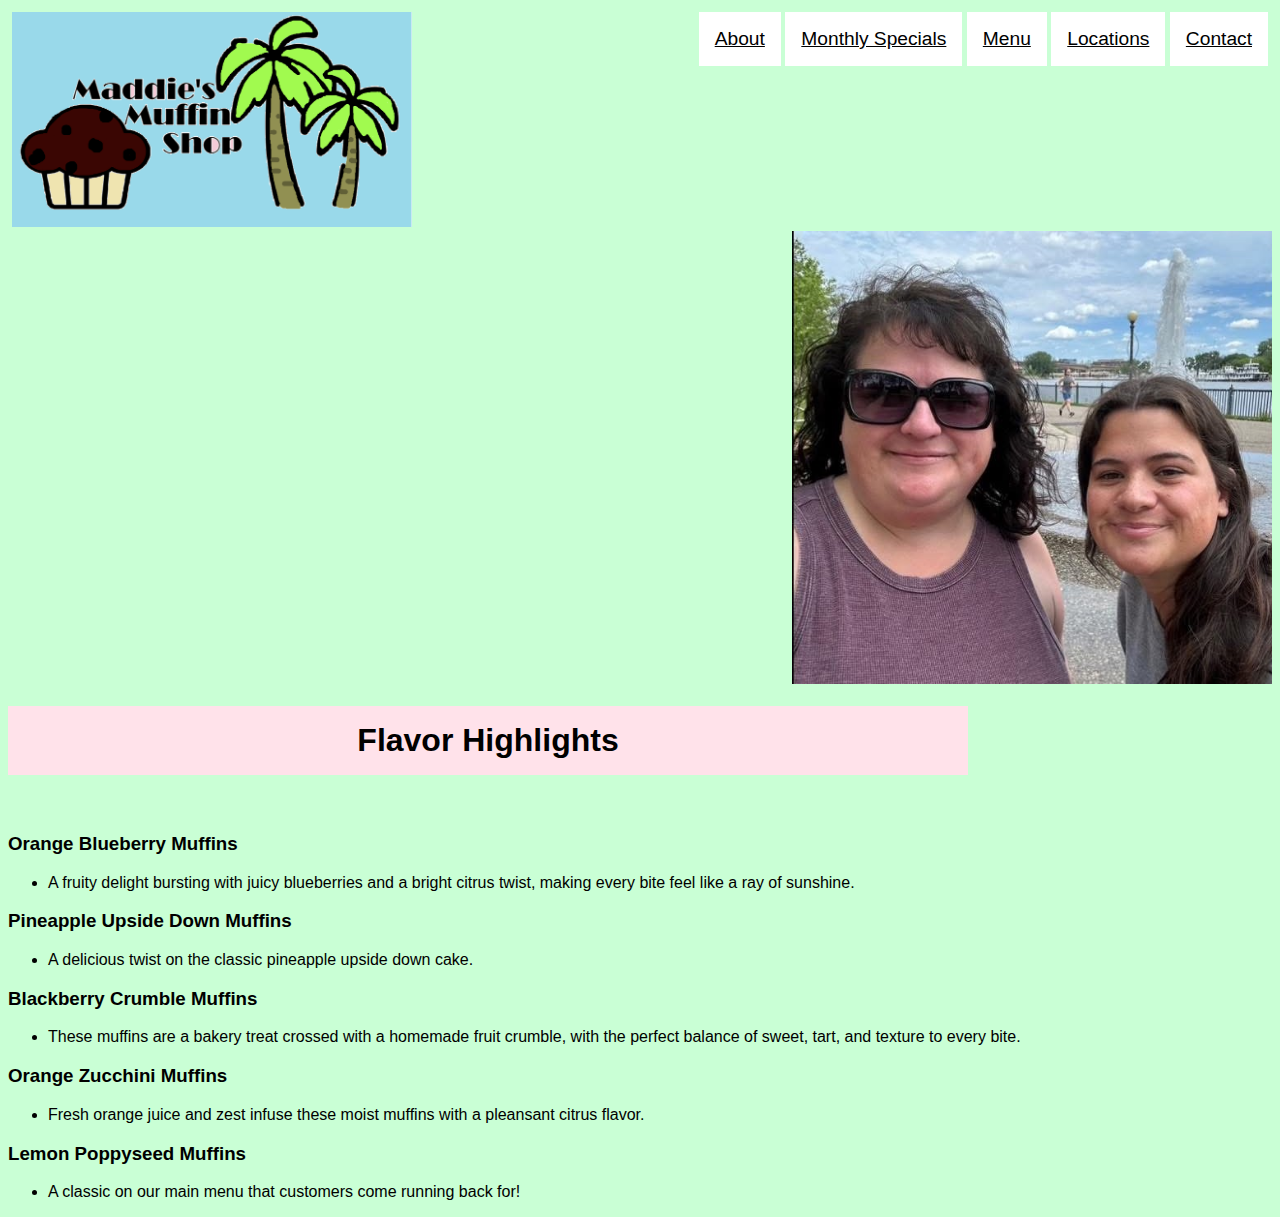
<file: Index.html>
<!DOCTYPE html>
<html lang="en">
<head>
    <meta charset="UTF-8">
    <meta name="viewport" content="width=device-width, initial-scale=1.0">
    <title>Maddie's Muffin Shop</title>
    <link rel="stylesheet" href="styles.css">
    <link rel="icon" type="image/png" href="/Images/favicon-96x96.png" sizes="96x96" />
<link rel="icon" type="image/svg+xml" href="/Images/favicon.svg" />
<link rel="shortcut icon" href="/Images/favicon.ico" />
<link rel="apple-touch-icon" sizes="180x180" href="/Images/apple-touch-icon.png" />
<link rel="manifest" href="/Images/site.webmanifest" />
</head>
<body>
    <header>
        <img src="Images/ColoredLogo.png" alt="Logo">
        <nav>
            <a href="About.html">About</a>
            <a href="Specials.html">Monthly Specials</a>
            <a href="Menu.html">Menu</a>
            <a href="Locations.html">Locations</a>
            <a href="Contact.html">Contact</a>
        </nav>
    </header>
    <main class="home">
        <img src="Images/maddieandmom.jpg" alt="MaddieAndMom">
        <section class="highlights">
        <h1>Flavor Highlights</h1>
        <br>
        <h3>Orange Blueberry Muffins</h3>
        <ul><li>A fruity delight bursting with juicy blueberries and a bright citrus twist, making every bite feel like a ray of sunshine.</li></ul>
        <h3>Pineapple Upside Down Muffins</h3>
        <ul><li>A delicious twist on the classic pineapple upside down cake.</li></ul>
        <h3>Blackberry Crumble Muffins</h3>
        <ul><li>These muffins are a bakery treat crossed with a homemade fruit crumble, with the perfect balance of sweet, tart, and texture to every bite.</li></ul>
        <h3>Orange Zucchini Muffins</h3>
        <ul><li>Fresh orange juice and zest infuse these moist muffins with a pleansant citrus flavor.</li></ul>
        <h3>Lemon Poppyseed Muffins</h3>
        <ul><li>A classic on our main menu that customers come running back for!</li></ul>
    </section>
    </main>
</body>
</html>
</file>
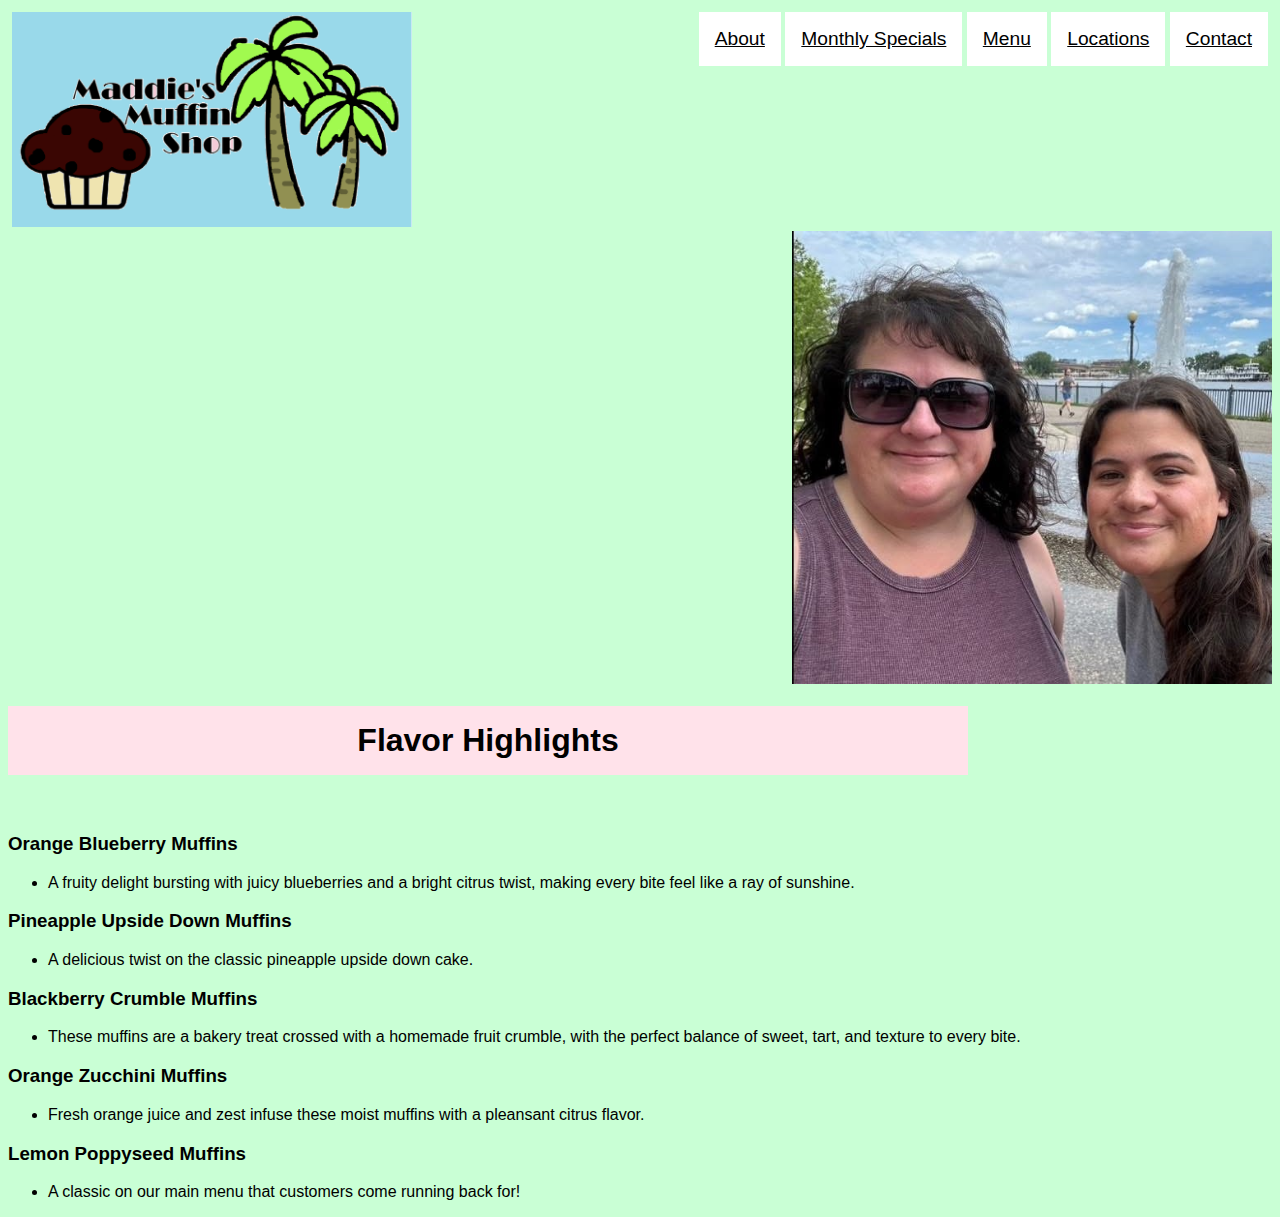
<file: index.html>
<!DOCTYPE html>
<html lang="en">
<head>
    <meta charset="UTF-8">
    <meta name="viewport" content="width=device-width, initial-scale=1.0">
    <title>Maddie's Muffin Shop</title>
    <link rel="stylesheet" href="styles.css">
    <link rel="icon" type="image/png" href="/Images/favicon-96x96.png" sizes="96x96" />
<link rel="icon" type="image/svg+xml" href="/Images/favicon.svg" />
<link rel="shortcut icon" href="/Images/favicon.ico" />
<link rel="apple-touch-icon" sizes="180x180" href="/Images/apple-touch-icon.png" />
<link rel="manifest" href="/Images/site.webmanifest" />
</head>
<body>
    <header>
        <img src="Images/ColoredLogo.png" alt="Logo">
        <nav>
            <a href="About.html">About</a>
            <a href="Specials.html">Monthly Specials</a>
            <a href="Menu.html">Menu</a>
            <a href="Locations.html">Locations</a>
            <a href="Contact.html">Contact</a>
        </nav>
    </header>
    <main class="home">
        <img src="Images/maddieandmom.jpg" alt="MaddieAndMom">
        <section class="highlights">
        <h1>Flavor Highlights</h1>
        <br>
        <h3>Orange Blueberry Muffins</h3>
        <ul><li>A fruity delight bursting with juicy blueberries and a bright citrus twist, making every bite feel like a ray of sunshine.</li></ul>
        <h3>Pineapple Upside Down Muffins</h3>
        <ul><li>A delicious twist on the classic pineapple upside down cake.</li></ul>
        <h3>Blackberry Crumble Muffins</h3>
        <ul><li>These muffins are a bakery treat crossed with a homemade fruit crumble, with the perfect balance of sweet, tart, and texture to every bite.</li></ul>
        <h3>Orange Zucchini Muffins</h3>
        <ul><li>Fresh orange juice and zest infuse these moist muffins with a pleansant citrus flavor.</li></ul>
        <h3>Lemon Poppyseed Muffins</h3>
        <ul><li>A classic on our main menu that customers come running back for!</li></ul>
    </section>
    </main>
</body>
</html>
</file>
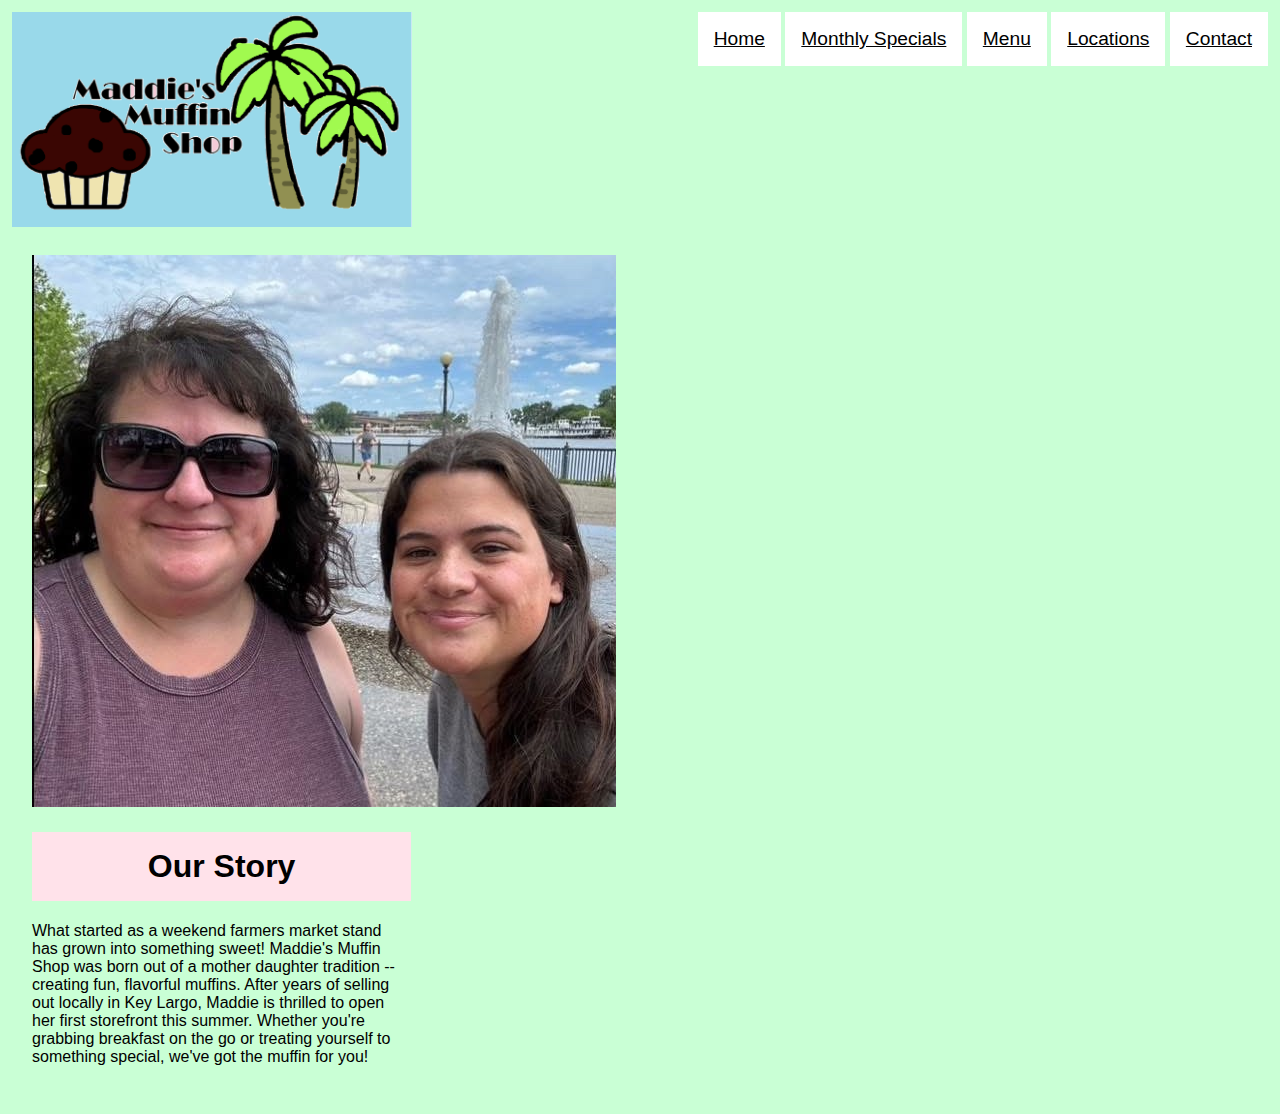
<file: About.html>
<!DOCTYPE html>
<html lang="en">
<head>
    <meta charset="UTF-8">
    <meta name="viewport" content="width=device-width, initial-scale=1.0">
    <title>Maddie's Muffin Shop</title>
    <link rel="stylesheet" href="styles.css">
    <link rel="icon" type="image/png" href="/Images/favicon-96x96.png" sizes="96x96" />
<link rel="icon" type="image/svg+xml" href="/Images/favicon.svg" />
<link rel="shortcut icon" href="/Images/favicon.ico" />
<link rel="apple-touch-icon" sizes="180x180" href="/Images/apple-touch-icon.png" />
<link rel="manifest" href="/Images/site.webmanifest" />
</head>
<body>
    <header>
        <img src="Images/ColoredLogo.png" alt="Logo">
        <nav>
            <a href="index.html">Home</a>
            <a href="Specials.html">Monthly Specials</a>
            <a href="Menu.html">Menu</a>
            <a href="Locations.html">Locations</a>
            <a href="Contact.html">Contact</a>
        </nav>
    </header>
    <main class="about">
        <div>
        <img src="Images/maddieandmom.jpg" alt="MaddieAndMom">
        </div>
        <section class="story">
        <h1>Our Story</h1>
        <p>What started as a weekend farmers market stand has grown into something sweet! Maddie's Muffin Shop was born out of a mother daughter tradition -- creating fun, flavorful muffins. After years of selling out locally in Key Largo, Maddie is thrilled to open her first storefront this summer. Whether you're grabbing breakfast on the go or treating yourself to something special, we've got the muffin for you!</p>
    </section>
    </main>
</body>
</html>
</file>
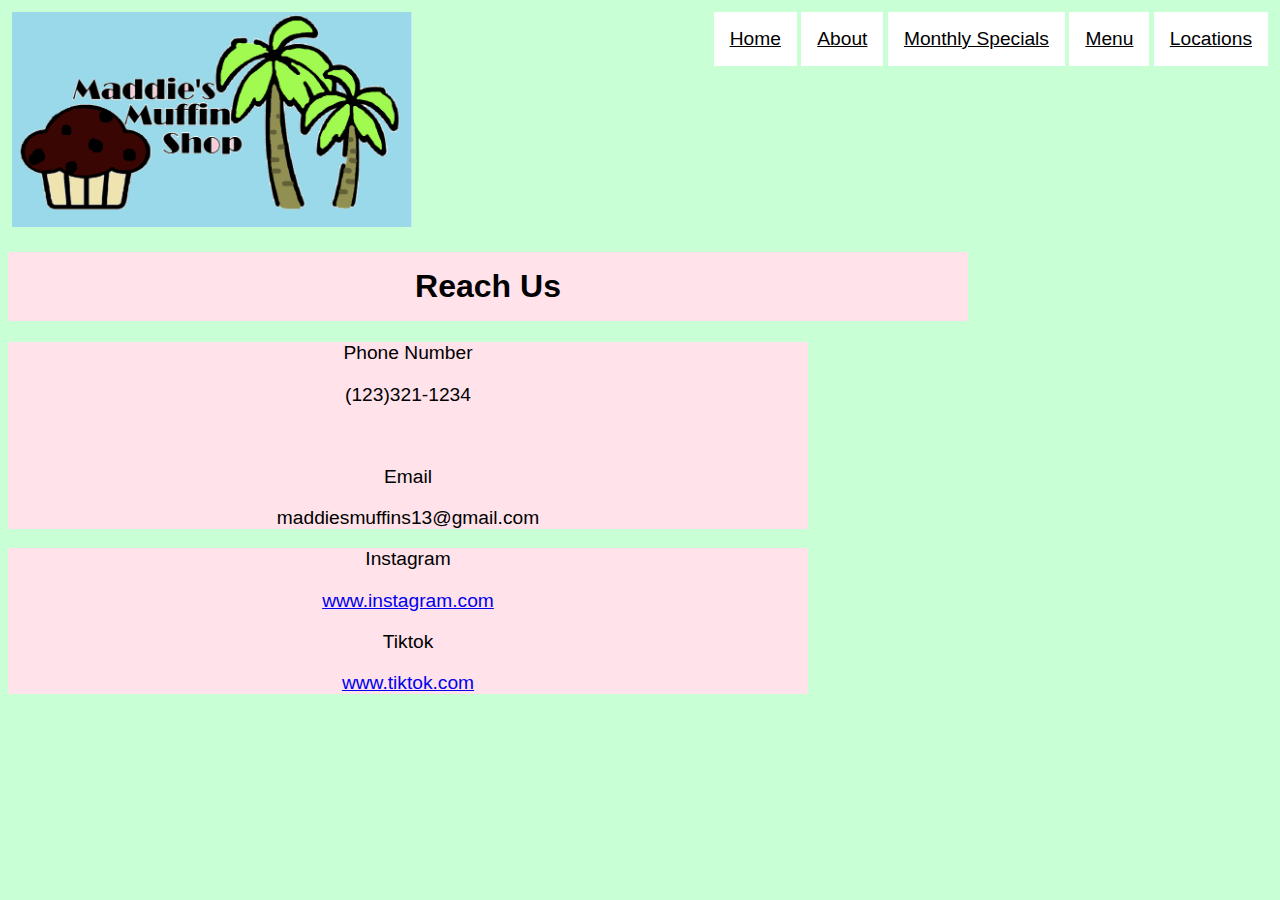
<file: Contact.html>
<!DOCTYPE html>
<html lang="en">
<head>
    <meta charset="UTF-8">
    <meta name="viewport" content="width=device-width, initial-scale=1.0">
    <title>Maddie's Muffin Shop</title>
    <link rel="stylesheet" href="styles.css">
</head>
<body>
    <header>
        <img src="Images/ColoredLogo.png" alt="Logo">
        <nav>
            <a href="Index.html">Home</a>
            <a href="About.html">About</a>
            <a href="Specials.html">Monthly Specials</a>
            <a href="Menu.html">Menu</a>
            <a href="Locations.html">Locations</a>
        </nav>
    </header>
    <main class="connect">
        <h1>Reach Us</h1>
        <section class="phoneemail">
            <p>Phone Number</p>
            <p>(123)321-1234</p>
            <br>
            <p>Email</p>
            <p>maddiesmuffins13@gmail.com</p>
        </section>
        <section class="socials">
            <p>Instagram</p>
            <a href="https://www.instagram.com/">www.instagram.com</a>
            <br>
            <p>Tiktok</p>
            <a href="https://www.tiktok.com/en/">www.tiktok.com</a>
        </section>
    </main>
</body>
</html>
</file>
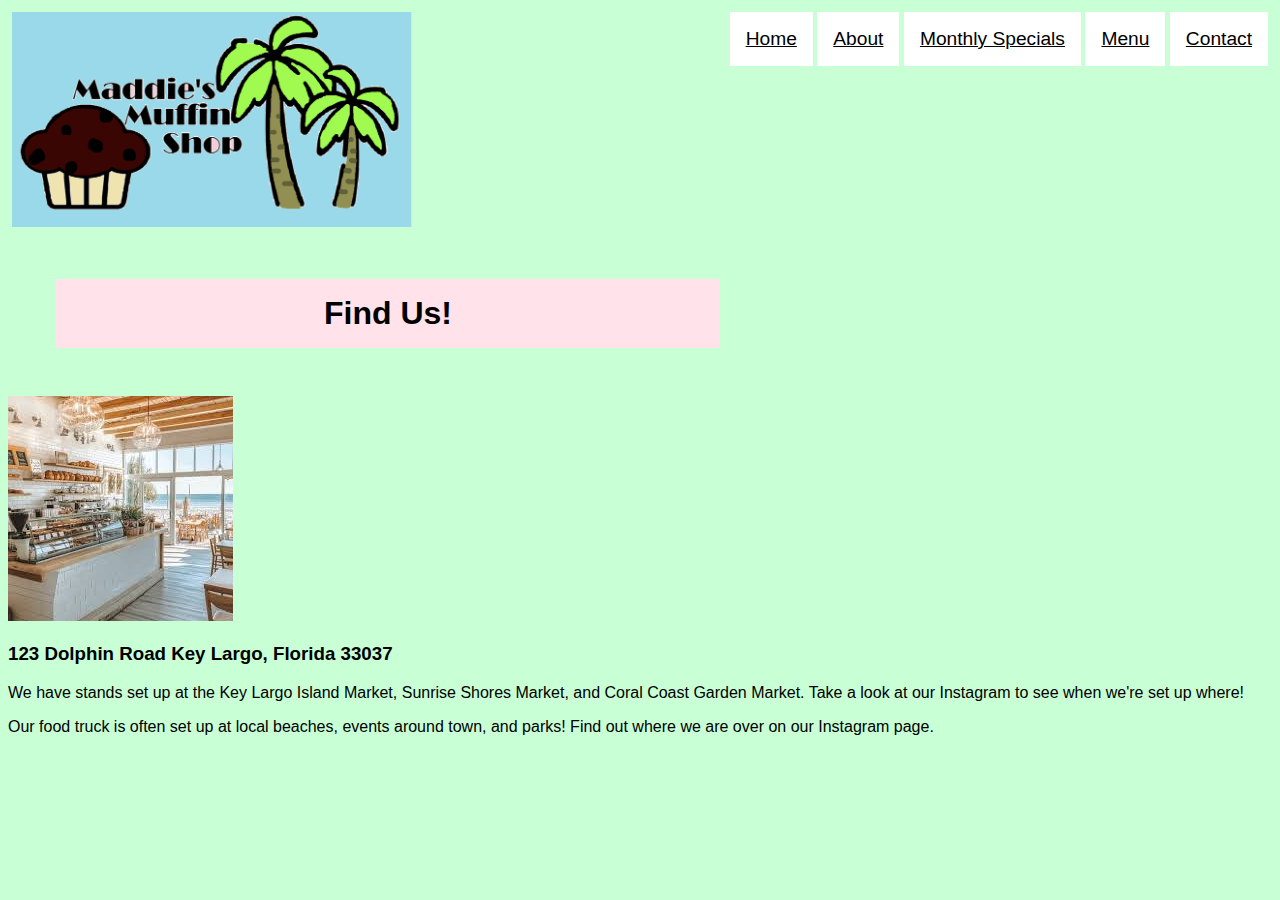
<file: Locations.html>
<!DOCTYPE html>
<html lang="en">
<head>
    <meta charset="UTF-8">
    <meta name="viewport" content="width=device-width, initial-scale=1.0">
    <title>Maddie's Muffin Shop</title>
    <link rel="stylesheet" href="styles.css">
</head>
<body>
    <header>
        <img src="Images/ColoredLogo.png" alt="Logo">
        <nav>
            <a href="Index.html">Home</a>
            <a href="About.html">About</a>
            <a href="Specials.html">Monthly Specials</a>
            <a href="Menu.html">Menu</a>
            <a href="Contact.html">Contact</a>
        </nav>
    </header>
    <main>
        <h1 class="location">Find Us!</h1>
        <img src="Images/beachbakery2.jpg" alt="bakery">
        <section class="shop">
            <h3>123 Dolphin Road
                Key Largo, Florida 33037
            </h3>
        </section>
        <section class="market"><p>We have stands set up at the Key Largo Island Market,
            Sunrise Shores Market, and Coral Coast Garden Market. Take a
            look at our Instagram to see when we're set up where!</p></section>
        <section class="foodtruck"><p>Our food truck is often set up at local beaches, events around town,
            and parks! Find out where we are over on our Instagram page.</p></section>
    </main>
</body>
</html>
</file>
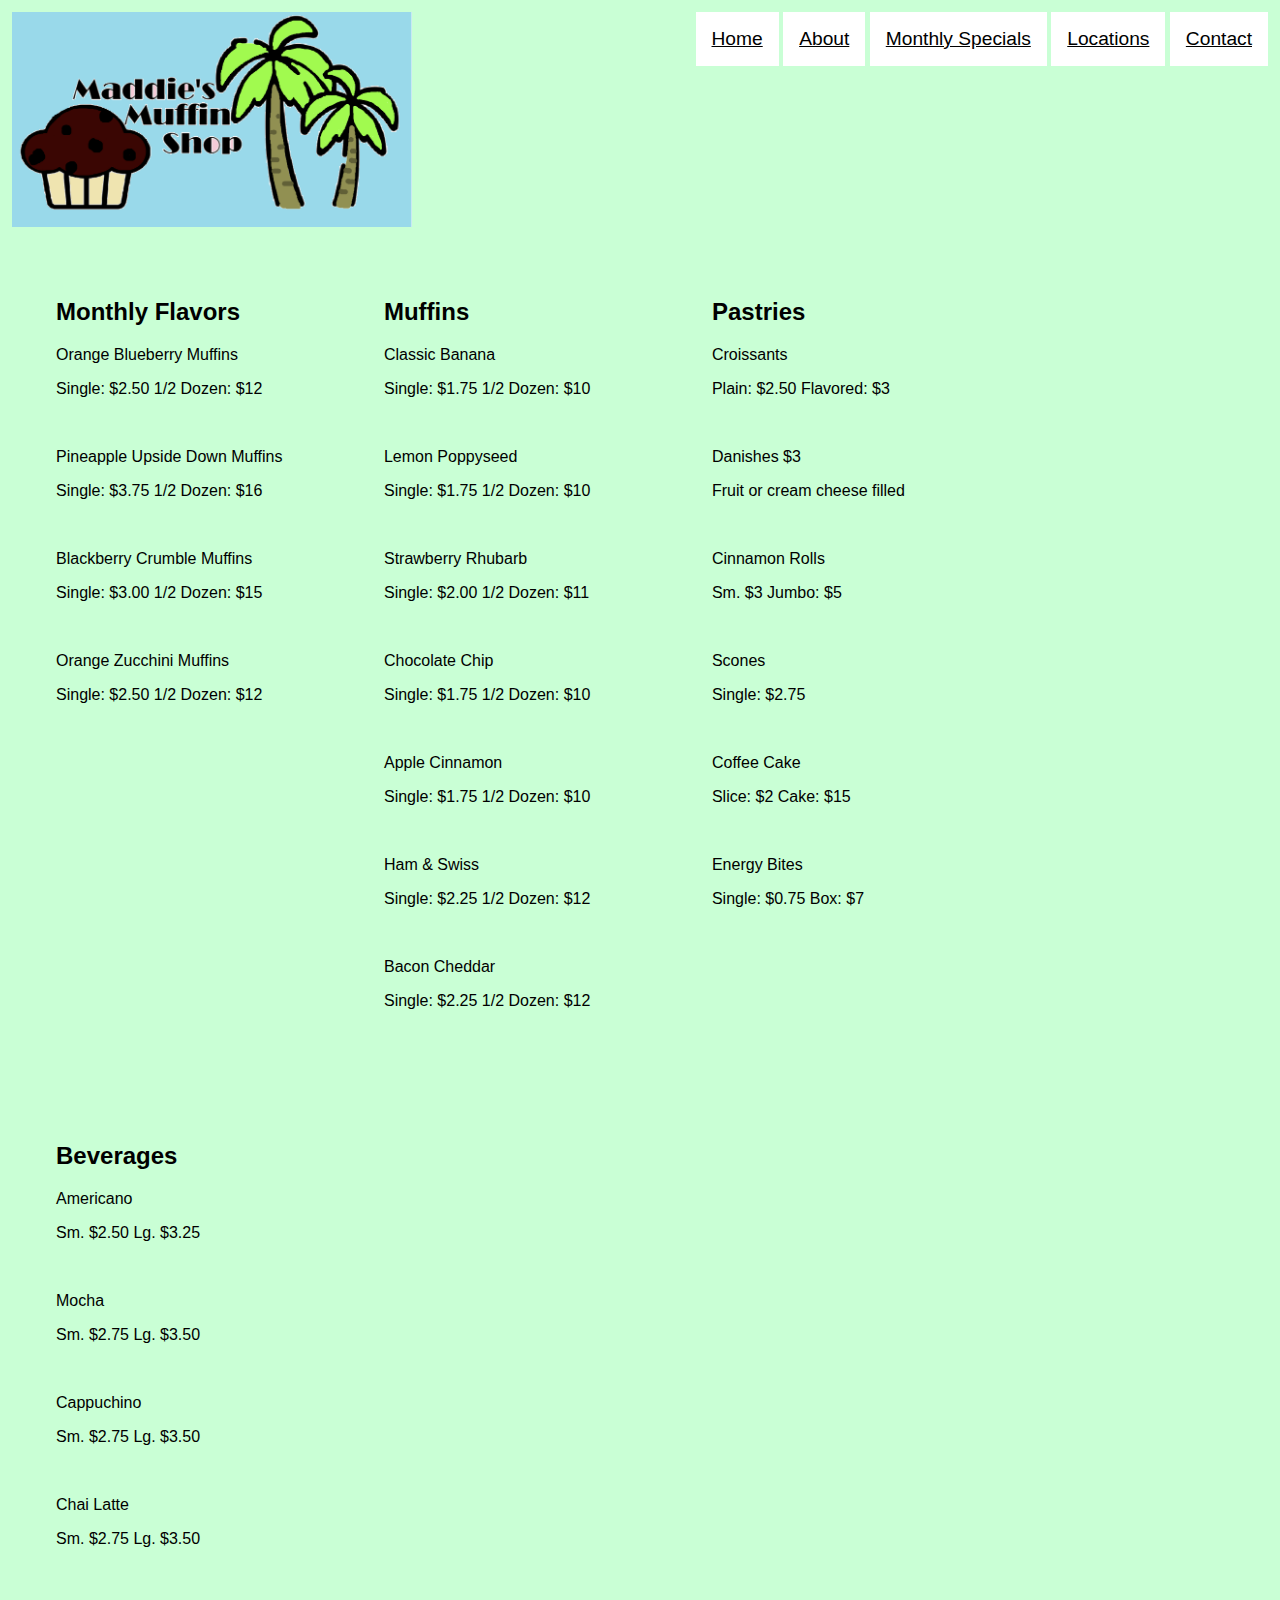
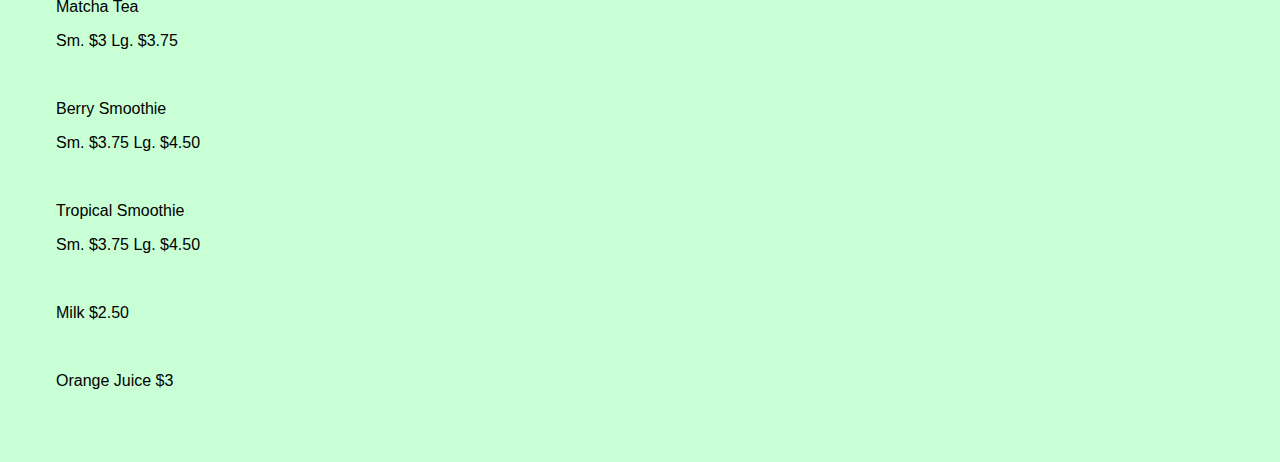
<file: Menu.html>
<!DOCTYPE html>
<html lang="en">
<head>
    <meta charset="UTF-8">
    <meta name="viewport" content="width=device-width, initial-scale=1.0">
    <title>Maddie's Muffin Shop</title>
    <link rel="stylesheet" href="styles.css">
</head>
<body>
    <header>
        <img src="Images/ColoredLogo.png" alt="Logo">
        <nav>
            <a href="Index.html">Home</a>
            <a href="About.html">About</a>
            <a href="Specials.html">Monthly Specials</a>
            <a href="Locations.html">Locations</a>
            <a href="Contact.html">Contact</a>
        </nav>
    </header>
    <main>
        <section class="menu">
        <h2>Monthly Flavors</h2>
        <p>Orange Blueberry Muffins</p>
        <p>Single: $2.50     1/2 Dozen: $12</p>
        <br>
        <p>Pineapple Upside Down Muffins</p>
        <p>Single: $3.75     1/2 Dozen: $16</p>
        <br>
        <p>Blackberry Crumble Muffins</p>
        <p>Single: $3.00     1/2 Dozen: $15</p>
        <br>
        <p>Orange Zucchini Muffins</p>
        <p>Single: $2.50     1/2 Dozen: $12</p>
        </section>
        <section class="menu">
            <h2>Muffins</h2>
            <p>Classic Banana</p>
            <p>Single: $1.75   1/2 Dozen: $10</p>
            <br>
            <p>Lemon Poppyseed</p>
            <p>Single: $1.75   1/2 Dozen: $10</p>
            <br>
            <p>Strawberry Rhubarb</p>
            <p>Single: $2.00   1/2 Dozen: $11</p>
            <br>
            <p>Chocolate Chip</p>
            <p>Single: $1.75   1/2 Dozen: $10</p>
            <br>
            <p>Apple Cinnamon</p>
            <p>Single: $1.75   1/2 Dozen: $10</p>
            <br>
            <p>Ham & Swiss</p>
            <p>Single: $2.25   1/2 Dozen: $12</p>
            <br>
            <p>Bacon Cheddar</p>
            <p>Single: $2.25   1/2 Dozen: $12</p>
        </section>
        <section class="menu">
            <h2>Pastries</h2>
            <p>Croissants</p>
            <p>Plain: $2.50  Flavored: $3</p>
            <br>
            <p>Danishes  $3</p>
            <p>Fruit or cream cheese filled</p>
            <br>
            <p>Cinnamon Rolls</p>
            <p>Sm. $3   Jumbo: $5</p>
            <br>
            <p>Scones</p>
            <p>Single: $2.75</p>
            <br>
            <p>Coffee Cake</p>
            <p>Slice: $2   Cake: $15</p>
            <br>
            <p>Energy Bites</p>
            <p>Single: $0.75    Box: $7</p>
        </section>
        <section class="menu">
            <h2>Beverages</h2>
            <p>Americano</p>
            <p>Sm. $2.50   Lg. $3.25</p>
            <br>
            <p>Mocha</p>
            <p>Sm. $2.75   Lg. $3.50</p>
            <br>
            <p>Cappuchino</p>
            <p>Sm. $2.75   Lg. $3.50</p>
            <br>
            <p>Chai Latte</p>
            <p>Sm. $2.75   Lg. $3.50</p>
            <br>
            <p>Matcha Tea</p>
            <p>Sm. $3   Lg. $3.75</p>
            <br>
            <p>Berry Smoothie</p>
            <p>Sm. $3.75   Lg. $4.50</p>
            <br>
            <p>Tropical Smoothie</p>
            <p>Sm. $3.75   Lg. $4.50</p>
            <br>
            <p>Milk  $2.50</p>
            <br>
            <p>Orange Juice  $3</p>
        </section>
    </main>
</body>
</html>
</file>
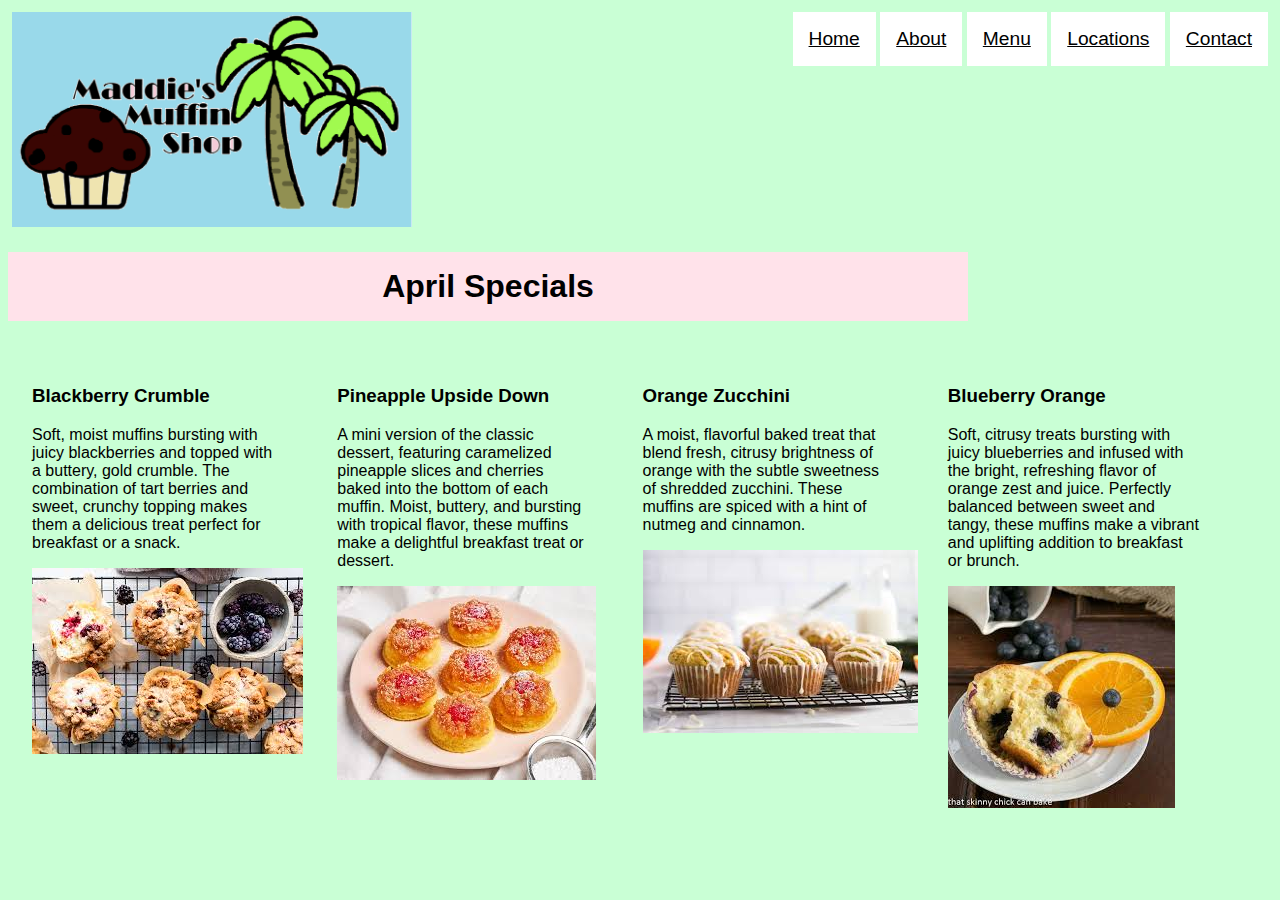
<file: Specials.html>
<!DOCTYPE html>
<html lang="en">
<head>
    <meta charset="UTF-8">
    <meta name="viewport" content="width=device-width, initial-scale=1.0">
    <title>Maddie's Muffin Shop</title>
    <link rel="stylesheet" href="styles.css">
    <link rel="icon" type="image/png" href="/Images/favicon-96x96.png" sizes="96x96" />
<link rel="icon" type="image/svg+xml" href="/Images/favicon.svg" />
<link rel="shortcut icon" href="/Images/favicon.ico" />
<link rel="apple-touch-icon" sizes="180x180" href="/Images/apple-touch-icon.png" />
<link rel="manifest" href="/Images/site.webmanifest" />
</head>
<body>
    <header>
        <img src="Images/ColoredLogo.png" alt="Logo">
        <nav>
            <a href="index.html">Home</a>
            <a href="About.html">About</a>
            <a href="Menu.html">Menu</a>
            <a href="Locations.html">Locations</a>
            <a href="Contact.html">Contact</a>
        </nav>
    </header>
    <main>
        <h1 class="specialheader">April Specials</h1>
        <div class="specials">
        <h3>Blackberry Crumble</h3>
        <p>Soft, moist muffins bursting with juicy blackberries and topped with a buttery, gold crumble. The combination of tart berries and sweet, crunchy topping makes them a delicious treat perfect for breakfast or a snack.</p>
        <img src="Images/BlackberryCrumble.jpg" alt="blackberrycrumble">
    </div>
    <div class="specials">
        <h3>Pineapple Upside Down</h3>
        <p>A mini version of the classic dessert, featuring caramelized pineapple slices and cherries baked into the bottom of each muffin. Moist, buttery, and bursting with tropical flavor, these muffins make a delightful breakfast treat or dessert.</p>
        <img src="Images/PineappleUpsideDown.jpg" alt="pineappleupsidedown">
    </div>
        <div class="specials">
        <h3>Orange Zucchini</h3>
        <p>A moist, flavorful baked treat that blend fresh, citrusy brightness of orange with the subtle sweetness of shredded zucchini. These muffins are spiced with a hint of nutmeg and cinnamon.</p>
        <img src="Images/OrangeZucchini.jpg" alt="orangezucchini">
    </div>
        <div class="specials">
        <h3>Blueberry Orange</h3>
        <p>Soft, citrusy treats bursting with juicy blueberries and infused with the bright, refreshing flavor of orange zest and juice. Perfectly balanced between sweet and tangy, these muffins make a vibrant and uplifting addition to breakfast or brunch.</p>
        <img src="Images/BlueberryOrange.jpg" alt="blueberryorange">
    </div>
    </main>
</body>
</html>
</file>
<file: styles.css>
body{
    background-color: #c9ffd5;
    font-family: 'Gill Sans', 'Gill Sans MT', Calibri, 'Trebuchet MS', sans-serif;
    margin: 1;
}
h1{
    background-color: #ffe2ea;
    padding: 1rem 0 1rem 0;
    align-items: center;
    text-align: center;
    max-width: 60rem;
}
.location{
    text-align: center;
    background-color: #ffe2ea;
    max-width: 55rem;
}
header>img{
    width: 25rem;
    max-width: 100%;
}
header{
    padding: .25rem;
    display: flex;
    flex-wrap: wrap;
    justify-content: space-between;

}
.home{
    justify-content: center;
}
nav>a{
    background-color: #fff;
    color: black;
    padding: 1rem 1rem;
    display: inline-block;
    margin: 1;
    font-size: larger;
}
nav>a:hover{
    background-color: #ffe2ea;
}
.home>img{
    width: 30rem;
    max-width: 100%;
    float: right;
}
.highlights{float: left;}
.about>img{
    width: 30rem;
    max-width: 100%;
}
.about{
    padding: 1rem;
    display: inline-block;
    margin: .5rem;
    vertical-align: top;
    width: 30%;
}
.specials{
    padding: 1rem;
    display: inline-block;
    margin: .5rem;
    vertical-align: top;
    width: 20%;
}
.menu{
    padding: 1rem;
    display: inline-block;
    margin: 2rem;
    vertical-align: top;
    width: 18%;
}
.phoneemail{
    background-color: #ffe2ea;
    max-width: 50rem;
    text-align: center;
    font-size: larger;
}
.socials{
    background-color: #ffe2ea;
    max-width: 50rem;
    text-align: center;
    font-size: larger;
}
.location{
    padding: 1rem;
    display: block;
    margin: 3rem;
    width: 50%;
}
.bakery>img{
    width: 20rem;
    max-width: 100%;
}
</file>
